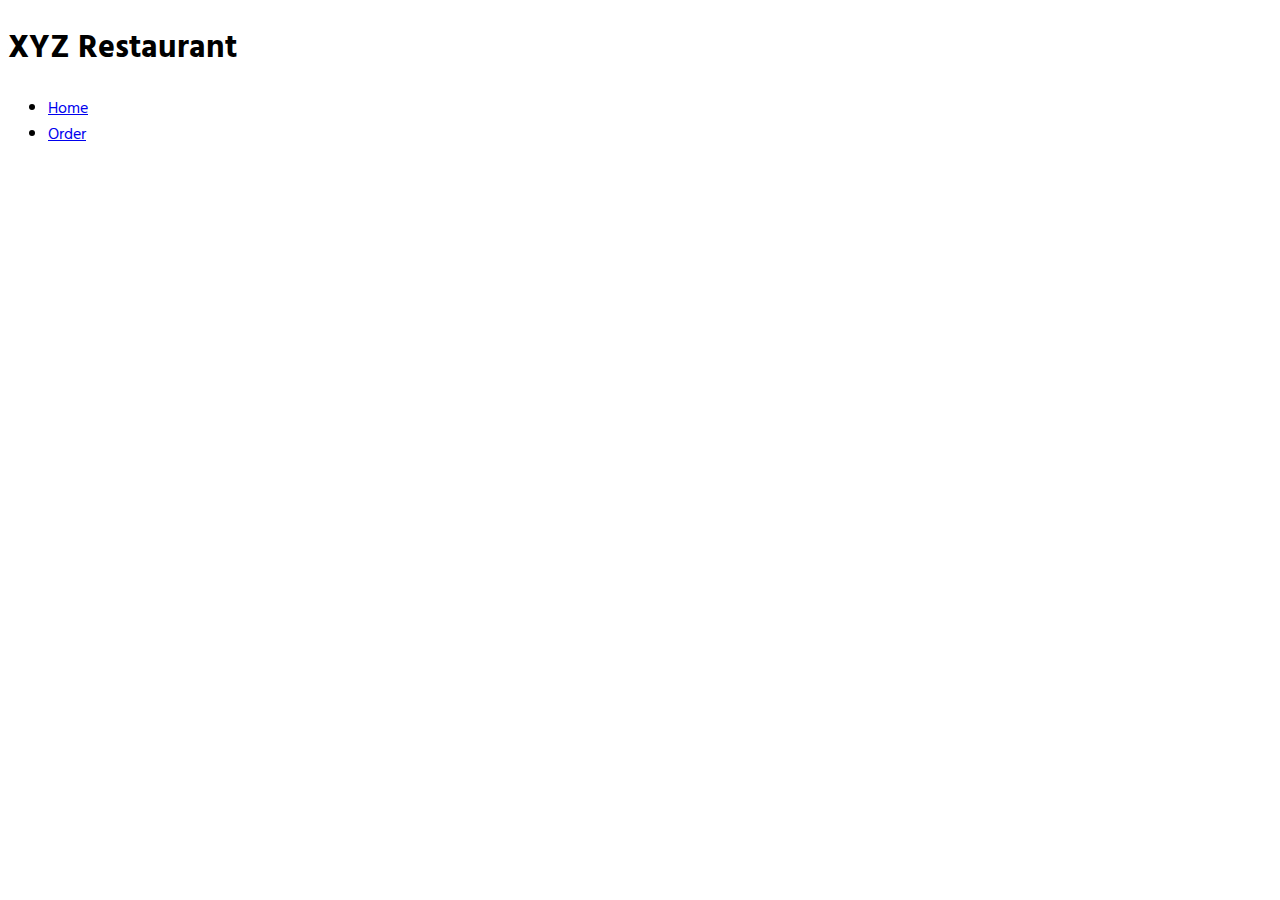
<file: contact.html>
<!DOCTYPE html>
<html lang="en">
<head>
  <meta charset="UTF-8">
  <meta name="viewport" content="width=device-width, initial-scale=1.0">
  <title>XYZ Restaurant</title>
  <link rel="stylesheet" href="contact.css">
</head>
<body>
  <header>
    <h1>XYZ Restaurant</h1>
    <nav>
      <ul>
        <li><a href="/index.html" target="_blank">Home</a></li>
        <li><a href="/order.html" target="_blank" rel="noopener noreferrer">Order</a></li>
      </ul>
    </nav>
  </header>
  <main>
    
  </main>
  
</body>
</html>
</file>
<file: contact.css>
@import url('https://fonts.googleapis.com/css2?family=Hind+Siliguri:wght@300&family=Titillium+Web&display=swap');

body {
  font-family: 'Hind Siliguri', sans-serif;
}
</file>
